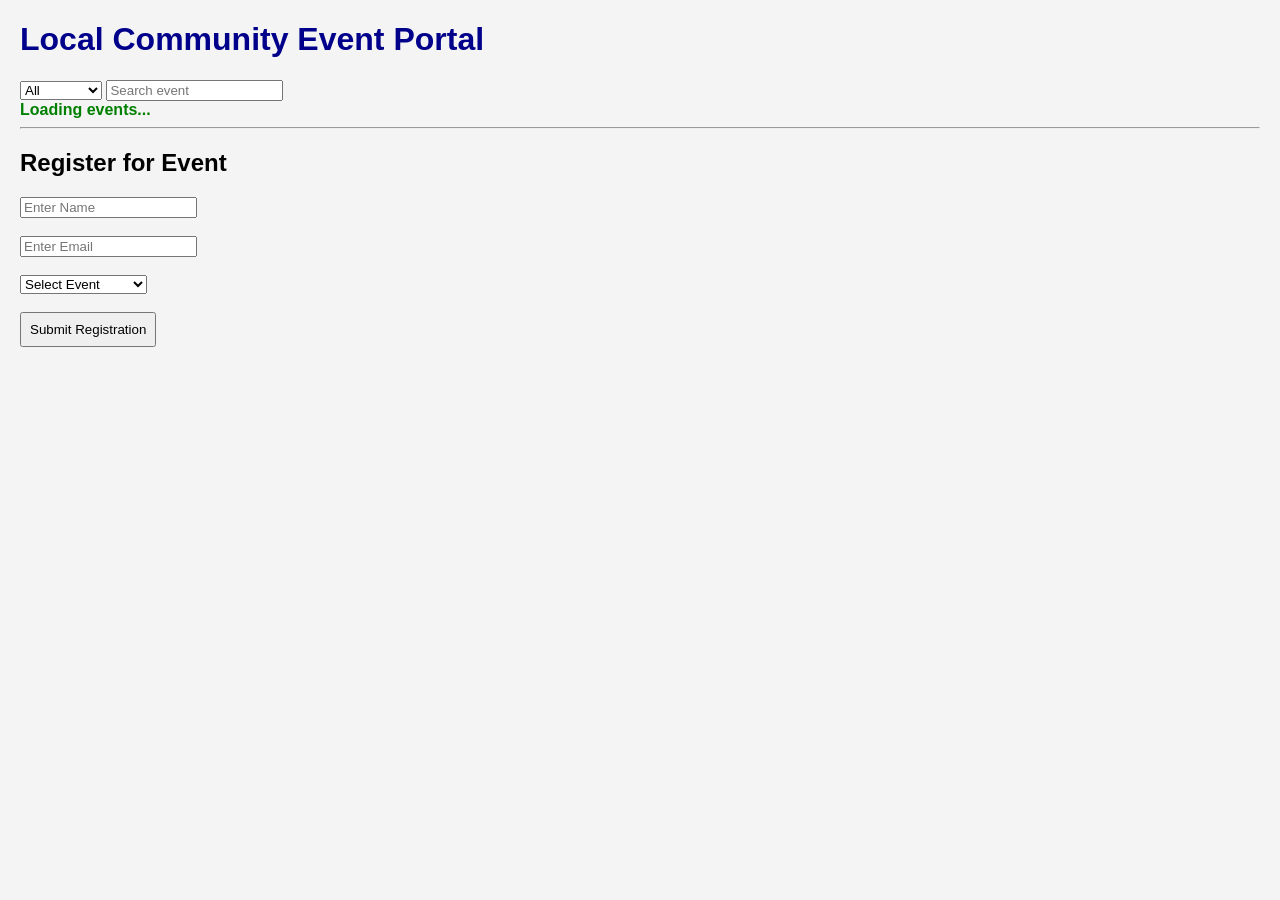
<file: mod_1/javascript/index.html>
<!DOCTYPE html>
<html lang="en">

<head>
    <meta charset="UTF-8">
    <title>Community Event Portal</title>

    <link rel="stylesheet" href="style.css">

    <!-- jQuery CDN -->
    <script src="https://code.jquery.com/jquery-3.7.1.min.js"></script>
</head>

<body>

    <h1>Local Community Event Portal</h1>

    <!-- Filter -->
    <select id="categoryFilter">
        <option value="all">All</option>
        <option value="Music">Music</option>
        <option value="Workshop">Workshop</option>
        <option value="Sports">Sports</option>
    </select>

    <!-- Search -->
    <input type="text"
           id="searchBox"
           placeholder="Search event">

    <!-- Loading -->
    <div id="loading">Loading events...</div>

    <!-- Event Container -->
    <div id="eventContainer"></div>

    <hr>

    <!-- Registration Form -->
    <h2>Register for Event</h2>

    <form id="registerForm">

        <input type="text"
               name="username"
               placeholder="Enter Name">

        <span class="error" id="nameError"></span>

        <br><br>

        <input type="email"
               name="email"
               placeholder="Enter Email">

        <span class="error" id="emailError"></span>

        <br><br>

        <select name="eventName">
            <option value="">Select Event</option>
            <option value="Music Night">Music Night</option>
            <option value="Baking Workshop">Baking Workshop</option>
            <option value="Football Match">Football Match</option>
        </select>

        <span class="error" id="eventError"></span>

        <br><br>

        <button type="submit" id="registerBtn">
            Submit Registration
        </button>

    </form>

    <p id="message"></p>

    <!-- External JS -->
    <script src="main.js"></script>

</body>
</html>
</file>
<file: mod_1/javascript/style.css>
body{
    font-family: Arial;
    margin: 20px;
    background: #f4f4f4;
}

h1{
    color: darkblue;
}

.event-card{
    background: white;
    padding: 15px;
    margin: 10px;
    border-radius: 10px;
}

button{
    padding: 8px;
    cursor: pointer;
}

.error{
    color: red;
    font-size: 12px;
}

#loading{
    display:none;
    color: green;
    font-weight: bold;
}
</file>
